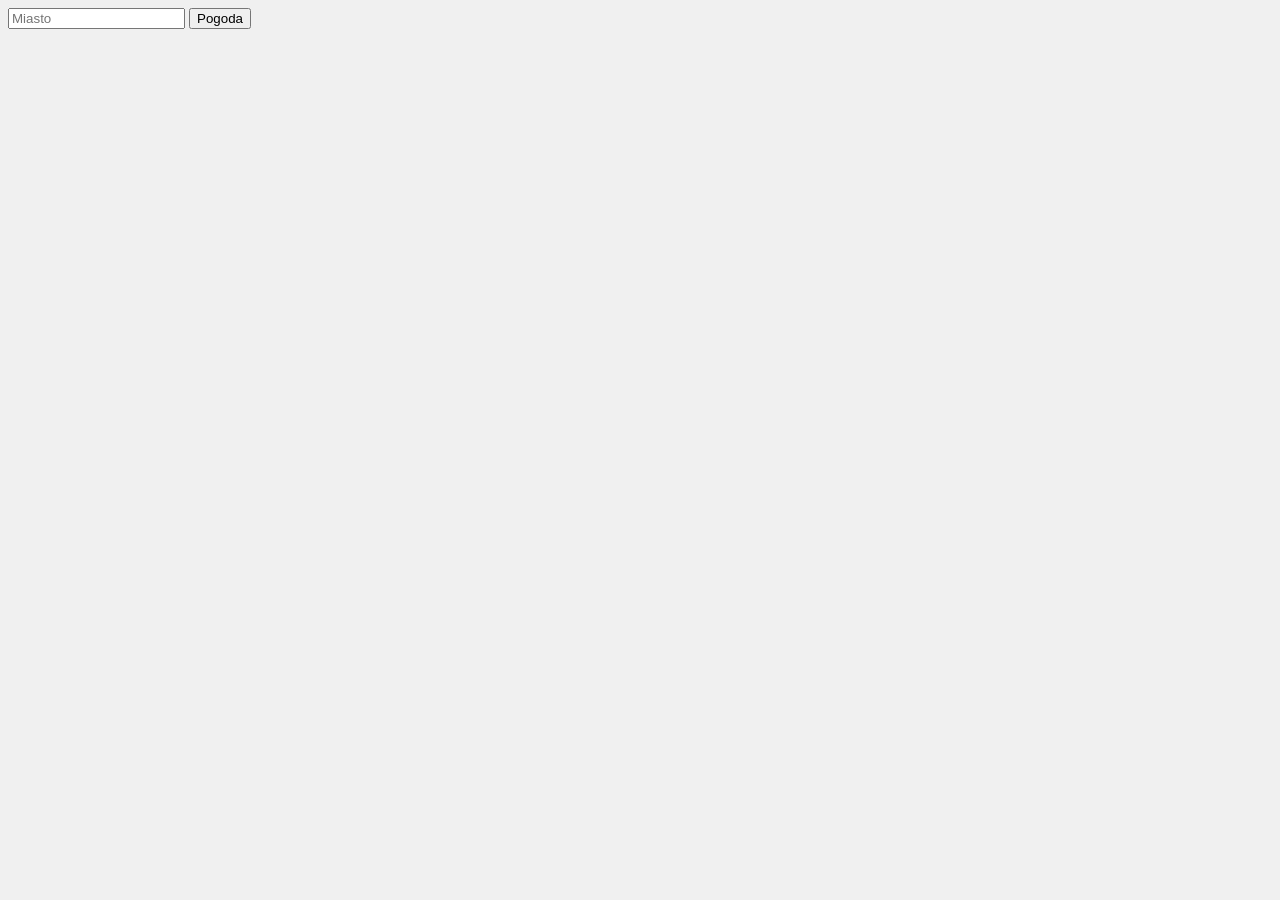
<file: boilerplate-d/index.html>
<!doctype html>
<html lang="en">
<head>
    <meta charset="UTF-8">
    <meta name="viewport" content="width=device-width, initial-scale=1">
    <title>Filip Starszak (55844) - PTW LAB D</title>

    <link rel="stylesheet" href="styles.css" type="text/css">
    <script src="scripts.js" defer></script>
</head>
<body>

<input type="text" id="city" placeholder="Miasto">
<button onclick="getWeather()">Pogoda</button>

<div id="current"></div>
<div id="forecast"></div>

</body>
</html>
</file>
<file: boilerplate-d/styles.css>
body {
background: #f0f0f0;
}

.card {
background: #fff;
padding: 10px;
margin-top: 10px;
}
</file>
